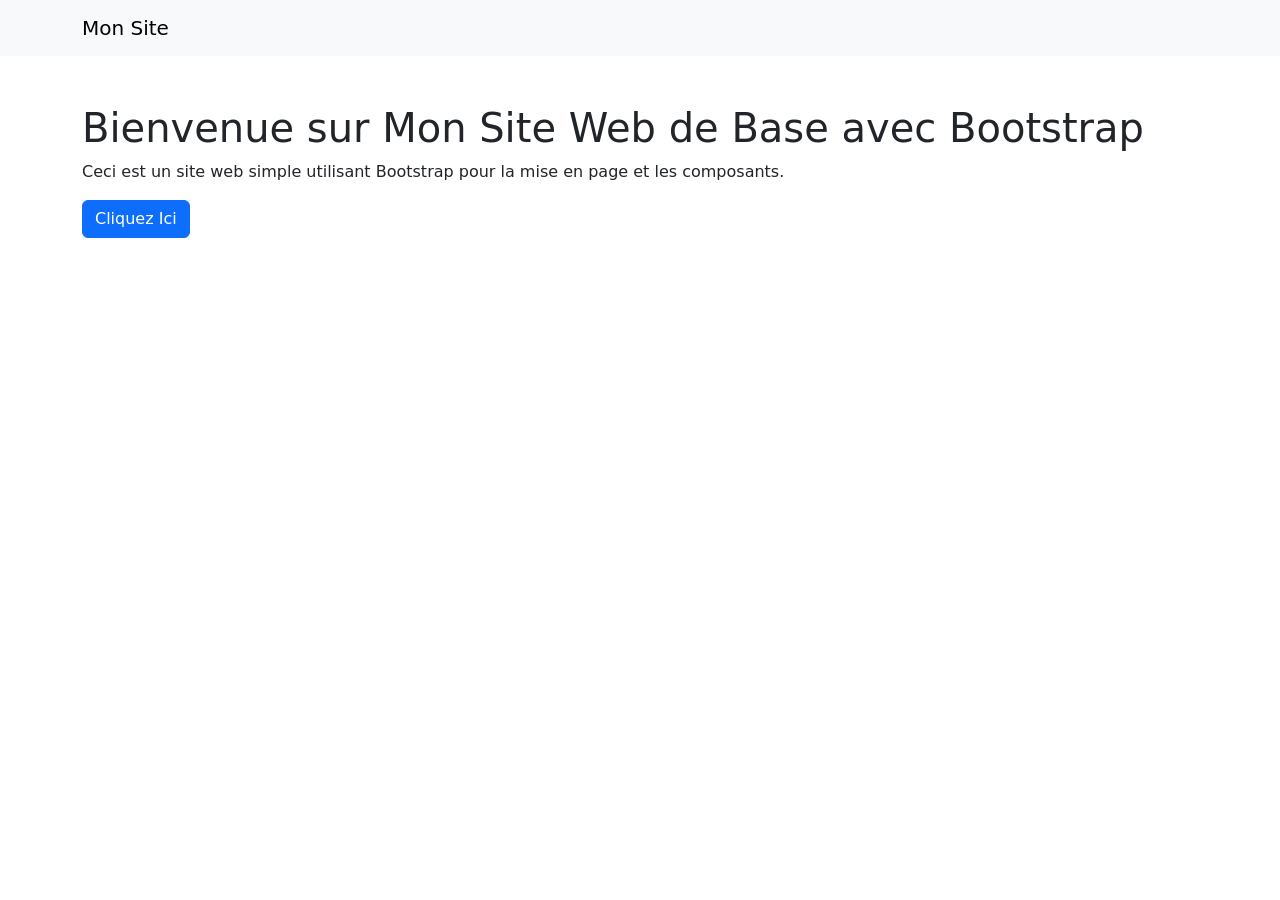
<file: basic-bootstrap-site/index.html>
<!DOCTYPE html>
<html lang="fr">
<head>
    <meta charset="UTF-8">
    <meta name="viewport" content="width=device-width, initial-scale=1.0">
    <title>Site Web de Base</title>
    <link href="https://cdn.jsdelivr.net/npm/bootstrap@5.3.0/dist/css/bootstrap.min.css" rel="stylesheet">
</head>
<body>
    <nav class="navbar navbar-expand-lg navbar-light bg-light">
        <div class="container">
            <a class="navbar-brand" href="#">Mon Site</a>
        </div>
    </nav>
    <div class="container mt-5">
        <h1>Bienvenue sur Mon Site Web de Base avec Bootstrap</h1>
        <p>Ceci est un site web simple utilisant Bootstrap pour la mise en page et les composants.</p>
        <button class="btn btn-primary">Cliquez Ici</button>
    </div>
    <script src="https://cdn.jsdelivr.net/npm/bootstrap@5.3.0/dist/js/bootstrap.bundle.min.js"></script>
</body>
</html>
</file>
